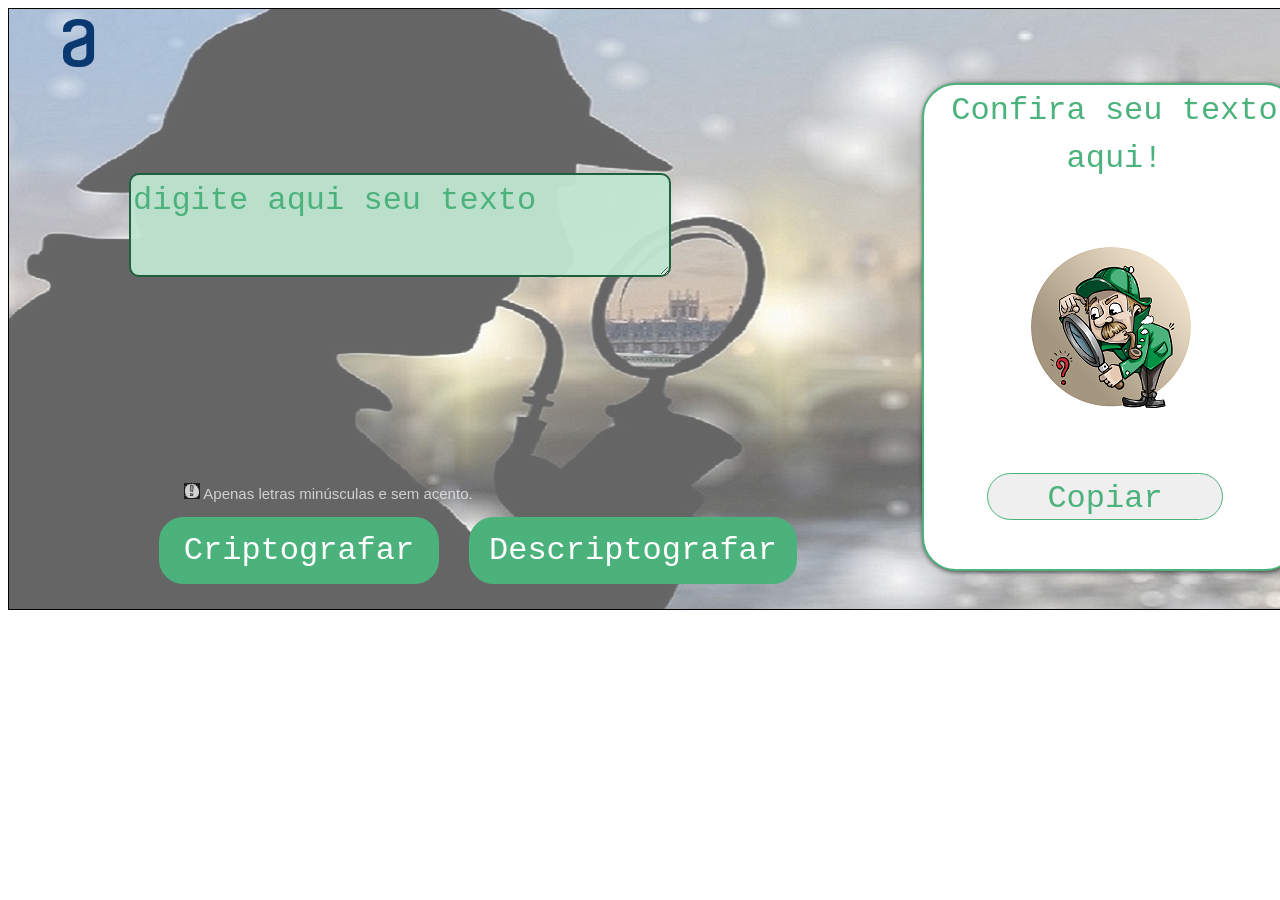
<file: index.html>
<!DOCTYPE html>
<html lang="pt-br">

<head>
    <meta charset="UTF-8">
    <meta http-equiv="X-UA-Compatible" content="IE=edge">
    <meta name="viewport" content="width=device-width, initial-scale=1.0">
    <link rel="preconnect" href="https://fonts.googleapis.com">
    <link rel="shortcut icon" href="images/logo-icon.ico" type="image/x-icon">
    <link rel="preconnect" href="https://fonts.gstatic.com" crossorigin>
    <link rel="stylesheet" href="style.css">
    <link rel="stylesheet" href="script.js">

    <title>Decodificador de Texto</title>

</head>

<body>

    <div class="fundo-tela">
        <img class="imagem-fundo" src="./images/fundo_tela.jpg" alt="fundo da tela detetive">
    </div>
    
    <header>
        <div class="logo">
            <img src="./images/Logo.svg" alt="logo">

        </div>
    </header>
    <main>

        <section>
            <div class="textArea">
                <textarea class="text-area" cols="27" rows="2" placeholder="Digite aqui seu texto"></textarea>
            </div>
            <div class="alerta">
                <p> Apenas letras minúsculas e sem acento.</p>
            </div>

            <div class="botoes">

                <button class="btnEncriptar" onclick="btnEncriptar()" type="button">Criptografar</button>


                <button class="btnDescriptografar" onclick="btnDesencriptar()" type="button">Descriptografar</button>

            </div>

        </section>

        <section>

            <textarea id="textoCriptografado" class="mensagem" cols="18" rows="10" placeholder="Confira seu texto aqui!"></textarea>

            <button id="btnCopiar" class="btnCopiar" onclick="copiar()" type="button">Copiar</button>

        </section>

    </main>
    
    <script src="script.js"></script>
</body>

</html>
</file>
<file: style.css>
* {
    font-family: 'Fira Code', monospace;
    font-style: normal;
    font-weight: 400;
    font-size: 32px;
    line-height: 150%;
}

body {
    border: 1px solid black;
    width: 1330px;
    height: 600px;
}

.fundo-tela {
    position: absolute;
    z-index: -1;
    overflow: hidden;
    opacity: 0.6;
    display: flex;
}

.logo {
    margin-left: 10px;
    padding-top: 10px;
    width: 2%;
}

main {
    display: flex;
    margin-bottom: 50px;
    margin-left: 120px;
}

.text-area {
    background-color: #bfe7d2f1;
    border: 2px solid #205f3e;
    border-radius: 10px;
    color: #4CB27C;
    margin-top: 90px;
    text-transform: lowercase;
}

::placeholder { color: #4CB27C;
} .text-area:focus {
    outline: none;
}

.mensagem {
    background: white;
    text-align: center;
    background-image: url(./images/desenho_2x.png);    
    background-repeat: no-repeat;
    background-position: center;
    border: 2px solid #4CB27C;
    border-radius: 34px;
    box-shadow: 1px 1px 5px rgba(0, 0, 1, 0.692);
    color: #4CB27C;
    margin-left: 125px;
    padding-left: 10px;
    position: fixed;
} 

.mensagem:focus {
    outline: none;
}

.botoes {
    display: flex;
    margin-top: 18px;
}

.btnEncriptar {
    background: #4CB27C;
    border: 1px solid #4CB27C;
    border-radius: 24px;
    color: white;
    cursor: pointer;
    height: 67px;
    margin-left: 30px;
    width: 280px;
    transition: 0.2s;
}

.btnEncriptar:hover {
    background-color: #205f3e;
    transform: scale(1.1);
}

.btnDescriptografar {
    background: #4CB27C;
    border: 1px solid #4CB27C;
    border-radius: 24px;
    color: white;
    cursor: pointer;
    height: 67px;
    margin-left: 30px;
    width: 328px;
    transition: 0.2s;
}

.btnDescriptografar:hover {
    background-color: #205f3e;
    transform: scale(1.1);
}

.btn-encriptar {
    background-color: #4CB27C;
    border: 1px solid #4CB27C;
    border-radius: 24px;
    color: white;
    cursor: pointer;
    height: 67px;
    width: 328px;
}

.btnCopiar {
    position: relative;
    border: 1px solid #4CB27C;
    border-radius: 24px;
    color: #4CB27C;
    cursor: pointer;
    height: 47px;
    margin-left: 190px;
    margin-top: 390px;
    width: 236px;
    transition: 0.2s all ease-in-out;
}

.btnCopiar:hover {
    background-color: #205f3e;
    color: white;
}

.informacao {
    color: #4CB27C;
    font-size: 18px;
}

.alerta p {
    color: white;
    font-family: Arial, Helvetica, sans-serif;
    font-size: 15px;
    width: auto;
    opacity: 70%;
    line-height: 8px;
    margin-top: 190px;
    margin-left: 55px;
}

.alerta p::before {
    content: url(./images/exclamacao.png);
}
</file>
